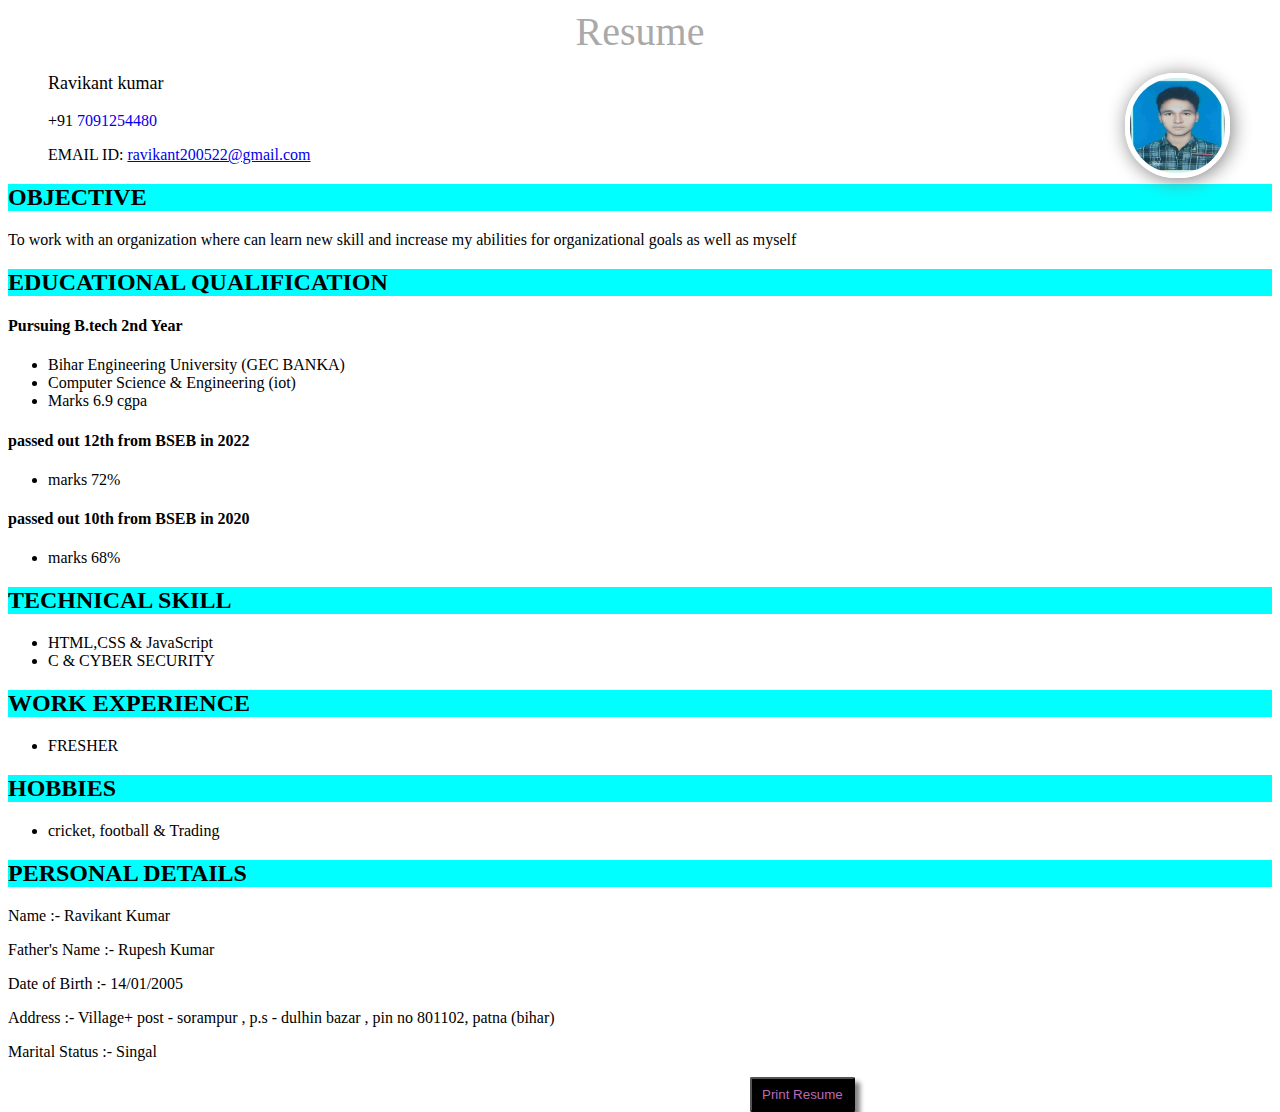
<file: RESUME/index.html>
<html>
    <head>
        <title>https://er-ravikant-kumar.github.io/Resume/ </title>
    </head>
    <style>
        
    
        .resume{
                text-align: center;
                font-size: 40px;
                color: darkgrey;
               
        }
        .resume:hover{
            color: purple;
        }
        
        .kumar{
            font-size: large;
        }
        .number{
            text-decoration: none;
        }
        .img{
            border: 5px  solid white;
            box-shadow: 2px 2px 20px gray;
            position: absolute;
            right: 50px;
            border-radius: 50px;
            cursor: pointer;  
               
        }
        
        .obj{
            background-color: aqua;
            color: black;
           
        }
        .obj:hover{
            background-color: black;
            color: aqua;
        }
        .education{
            background-color: aqua;
            color: black;
        }
        .education:hover{
            background-color: black;
            color: aqua;
        }
        .tech{
            background-color: aqua;
            color: black;
        }
        .tech:hover{
            background-color: black;
            color: aqua;
        }
        .work{
            background-color: aqua;
            color: black;
        }
        .work:hover{
            background-color: black;
            color: aqua;
        }
        .hobbies{
            background-color: aqua;
            color: black;
        }
        .hobbies:hover{
            background-color: black;
            color: aqua;
        }
        .personal{
            background-color: aqua;
            color: black;
        }
        .personal:hover{
            background-color: black;
            color: aqua;
        }
        button{
            background-color: black;
            color: rgb(188, 106, 183);
            position: absolute;
            left: 750px;
            border-radius: 2px;
            padding: 8px 10px 8px 10px;
            cursor: pointer;
            box-shadow: 5px 5px 5px gray;
        }
        button:hover{
            background-color:rgb(188, 106, 183);
            color: black ;
            padding: 10px 12px 10px 12px;

        }
    </style>
    <body  id="body">
    
        <div id="data">
            <div class="resume">
                Resume
             </div>
           <div >
            <img src="ravikant photo.jpg" width="95px" height="95px" class="img">
               <ol class="kumar"> Ravikant kumar</ol>
               <ol >+91<a href="#" target="_parent"class="number"> 7091254480 </a></ol>
               <ol >EMAIL ID: <a href="#" target="_parent"> ravikant200522@gmail.com </a></ol>
            </div>
            
          <div>
              <h2 class="obj">OBJECTIVE</h2>
              <P>To work with an organization where can learn new skill and increase my abilities for organizational goals as well as myself</P>
              <h2 class="education">EDUCATIONAL QUALIFICATION</h2>
              <h4 > Pursuing B.tech 2nd Year</h4>
              <ul type="">
                 <li>Bihar Engineering University (GEC BANKA)</li>
                 <li> Computer Science & Engineering (iot)</li>
                 <li>Marks 6.9 cgpa</li>
               </ul> 
                <h4>passed out 12th from BSEB in 2022</h4>
              <ul>
                  <li>marks 72%</li>
              </ul>
               <h4>passed out 10th from BSEB in 2020</h4>
               <ul>
                  <li> marks 68%</li>
               </ul>
                <h2 class="tech"> TECHNICAL SKILL</h2>
                <ul>
                  <li>HTML,CSS & JavaScript</li>
                  <li>C & CYBER SECURITY</li>
                </ul>
                <h2 class="work"> WORK EXPERIENCE</h2>
                <ul><li>FRESHER</li></ul>
                <h2 class="hobbies">HOBBIES</h2>
               <ul><li>cricket, football & Trading</li></ul>
                <h2 class="personal">PERSONAL DETAILS</h2>
                <p>Name :- Ravikant Kumar</p>
                <P>Father's Name :- Rupesh Kumar</P>
                <p>Date of Birth :- 14/01/2005</p>
                <p>Address :- Village+ post - sorampur , p.s - dulhin bazar , pin no 801102, patna (bihar)</p>
               <p>Marital Status :- Singal</p>
          </div>
        </div>
        <button onclick="save()">Print Resume</button>
       
    </body>
    <script>
        function save(){
            var body=document.getElementById('body').innerHTML;
            var data=document.getElementById('data').innerHTML;
            document.getElementById('body').innerHTML=data;
            window.print();
        }
    </script>
</html>
</file>
